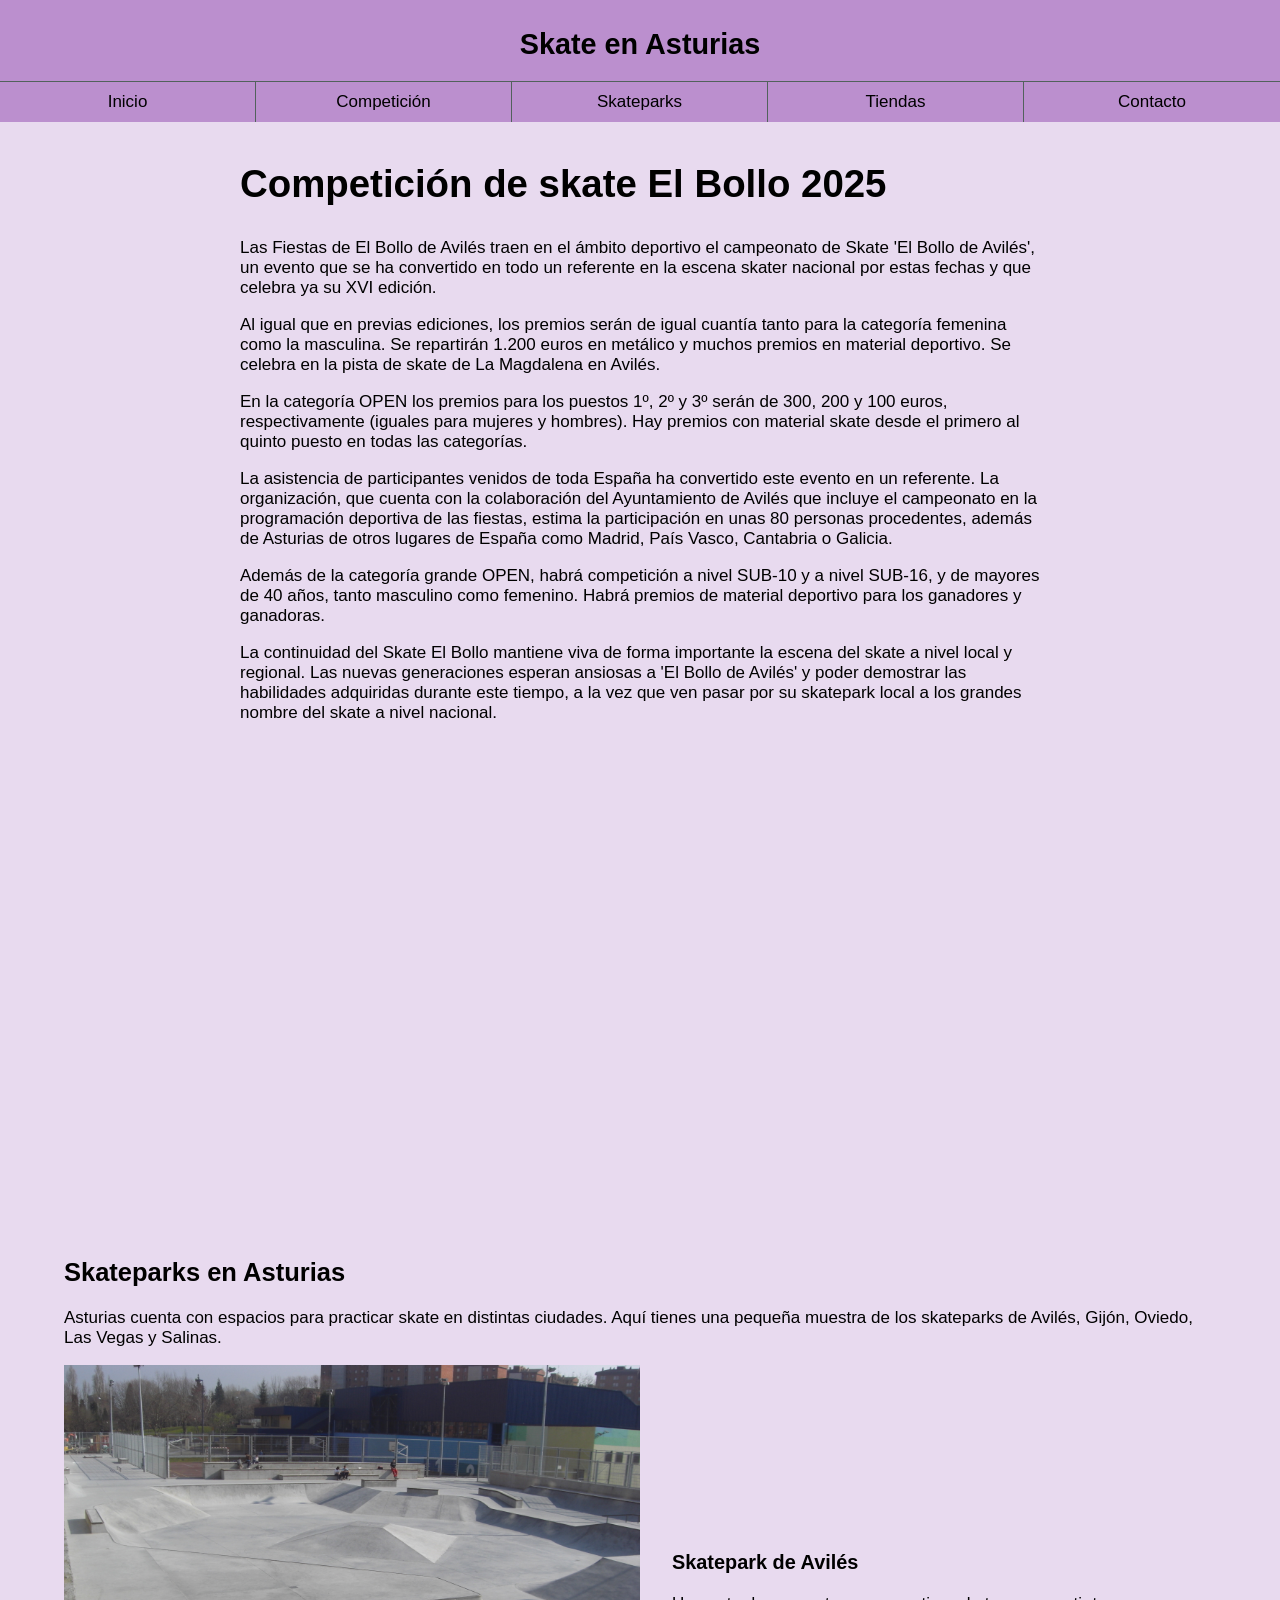
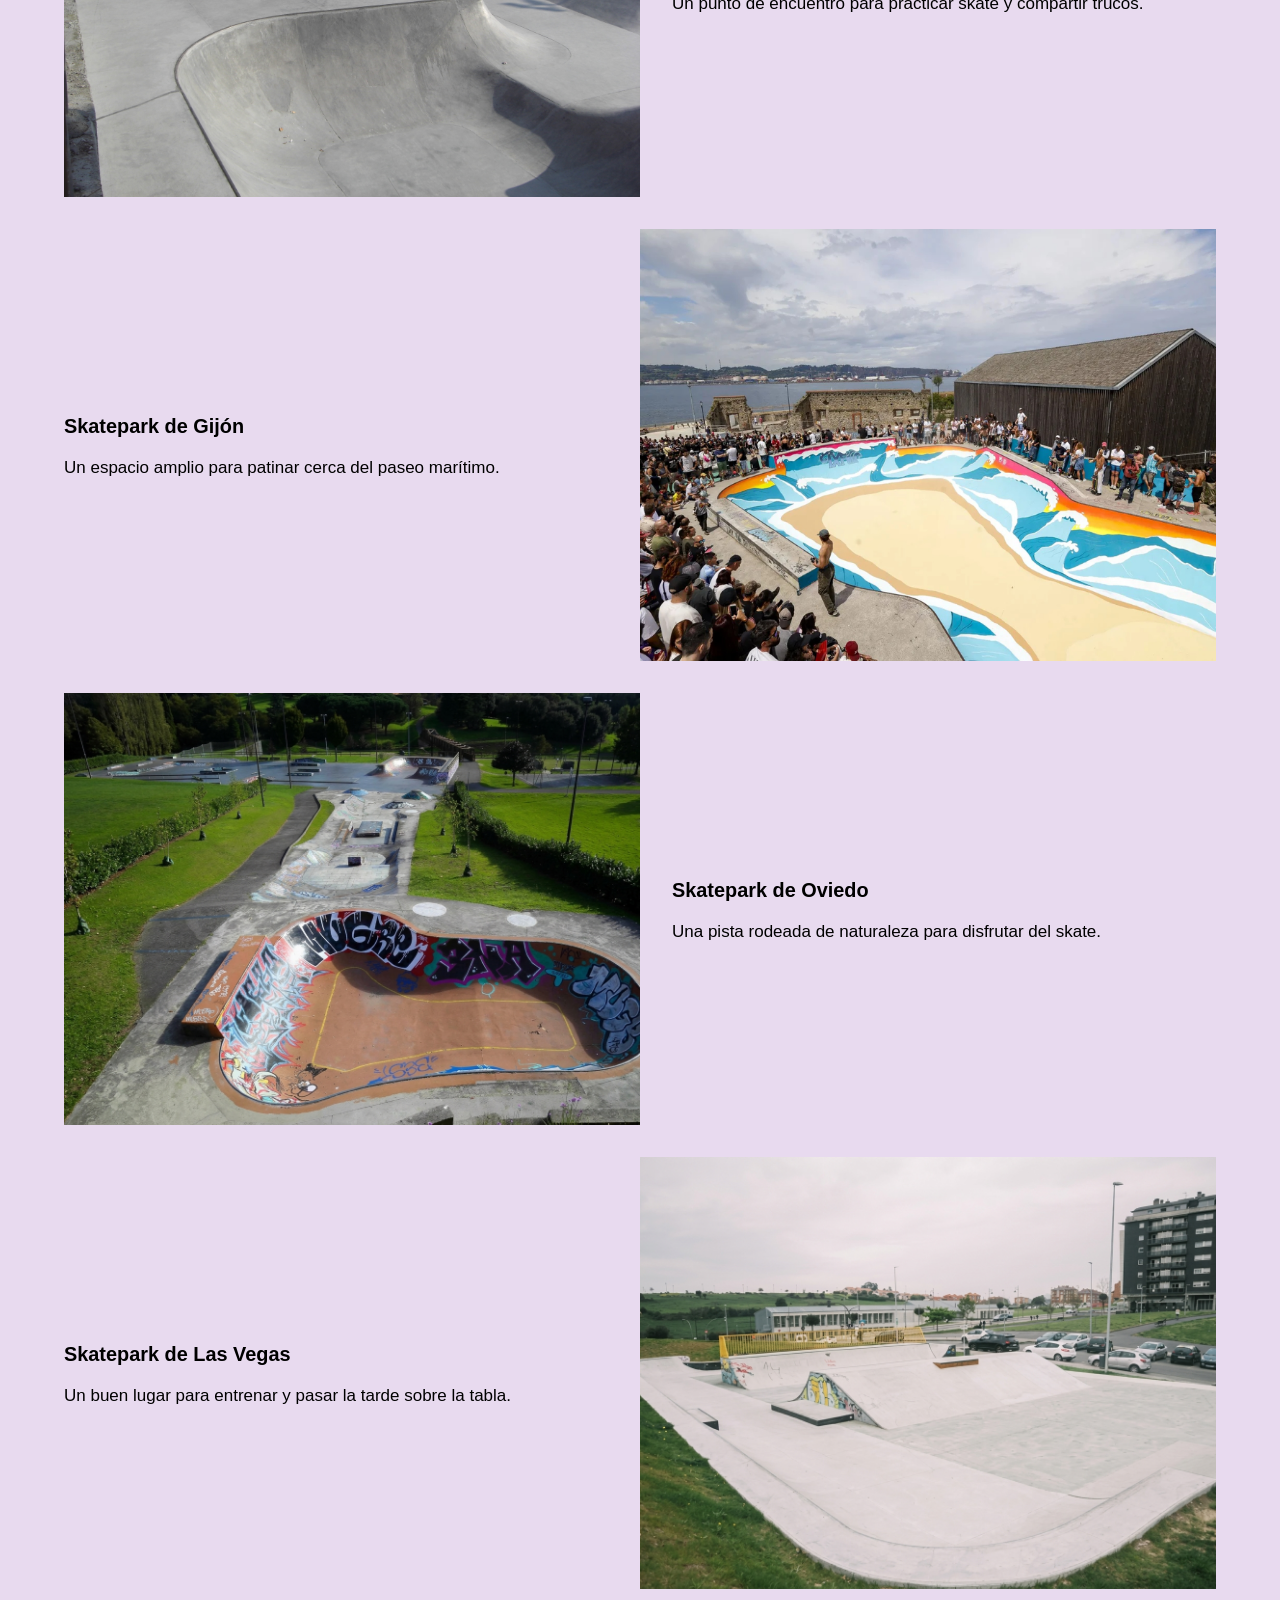
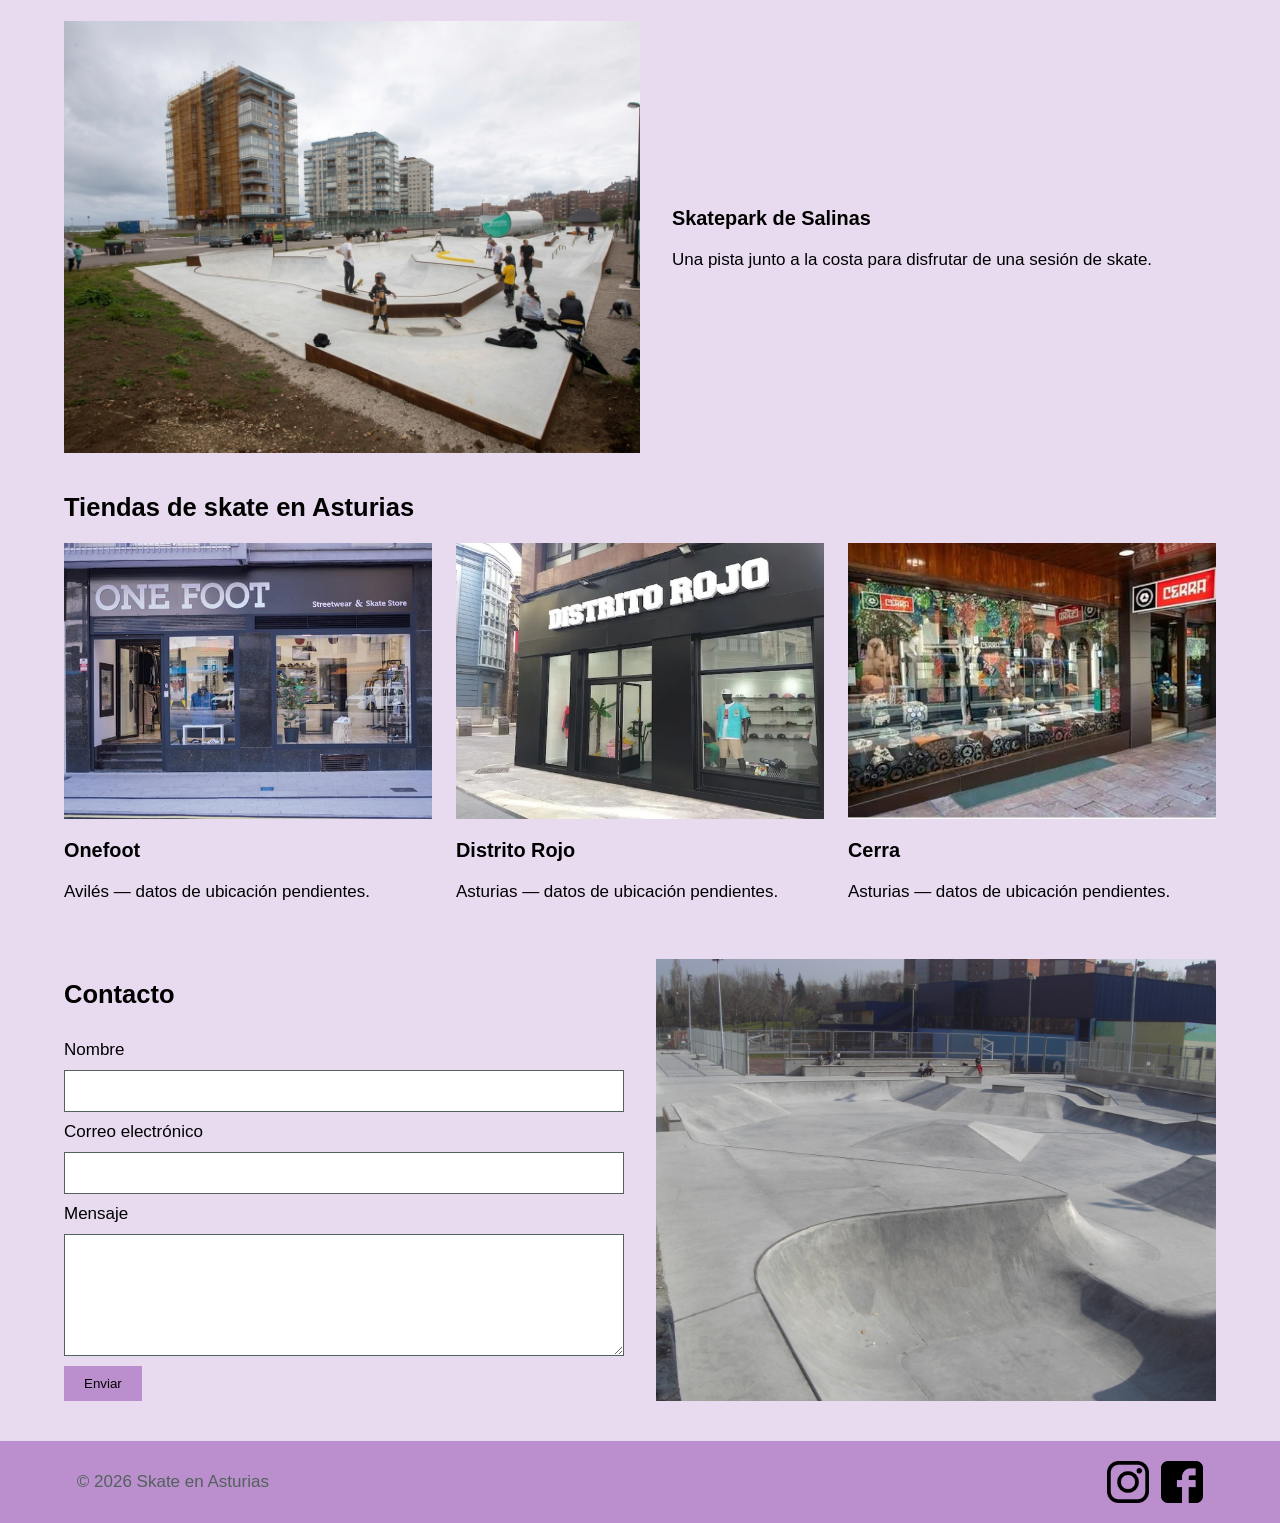
<file: index.html>
<!doctype html>
<html lang="es">
  <head>
    <meta charset="utf-8" />
    <meta name="viewport" content="width=device-width, initial-scale=1" />
    <title>Skate en Asturias</title>
    <link rel="stylesheet" href="css/estilo.css" />
  </head>
  <body>
    <header class="site-header">
      <span class="brand">Skate en Asturias</span>
      <nav class="main-nav" aria-label="Navegación principal">
        <span>Inicio</span>
        <span>Competición</span>
        <span>Skateparks</span>
        <span>Tiendas</span>
        <span>Contacto</span>
      </nav>
    </header>

    <main>
      <section class="video-intro">
        <h1>Competición de skate El Bollo 2025</h1>
        <p>
          Las Fiestas de El Bollo de Avilés traen en el ámbito deportivo el
          campeonato de Skate 'El Bollo de Avilés', un evento que se ha
          convertido en todo un referente en la escena skater nacional por estas
          fechas y que celebra ya su XVI edición.
        </p>
        <p>
          Al igual que en previas ediciones, los premios serán de igual cuantía
          tanto para la categoría femenina como la masculina. Se repartirán
          1.200 euros en metálico y muchos premios en material deportivo. Se
          celebra en la pista de skate de La Magdalena en Avilés.
        </p>
        <p>
          En la categoría OPEN los premios para los puestos 1º, 2º y 3º serán de
          300, 200 y 100 euros, respectivamente (iguales para mujeres y
          hombres). Hay premios con material skate desde el primero al quinto
          puesto en todas las categorías.
        </p>
        <p>
          La asistencia de participantes venidos de toda España ha convertido
          este evento en un referente. La organización, que cuenta con la
          colaboración del Ayuntamiento de Avilés que incluye el campeonato en
          la programación deportiva de las fiestas, estima la participación en
          unas 80 personas procedentes, además de Asturias de otros lugares de
          España como Madrid, País Vasco, Cantabria o Galicia.
        </p>
        <p>
          Además de la categoría grande OPEN, habrá competición a nivel SUB-10 y
          a nivel SUB-16, y de mayores de 40 años, tanto masculino como
          femenino. Habrá premios de material deportivo para los ganadores y
          ganadoras.
        </p>
        <p>
          La continuidad del Skate El Bollo mantiene viva de forma importante la
          escena del skate a nivel local y regional. Las nuevas generaciones
          esperan ansiosas a 'El Bollo de Avilés' y poder demostrar las
          habilidades adquiridas durante este tiempo, a la vez que ven pasar por
          su skatepark local a los grandes nombre del skate a nivel nacional.
        </p>
      </section>
      <div class="video-container">
        <iframe
          src="https://www.youtube.com/embed/Punv_DH_HBw"
          title="Competicion de skate el bollo 2025"
          allow="
            accelerometer;
            autoplay;
            clipboard-write;
            encrypted-media;
            gyroscope;
            picture-in-picture;
            web-share;
          "
          referrerpolicy="strict-origin-when-cross-origin"
          allowfullscreen
        ></iframe>
      </div>

      <section class="skateparks" aria-labelledby="skateparks-title">
        <div class="skateparks-intro">
          <h2 id="skateparks-title">Skateparks en Asturias</h2>
          <p>
            Asturias cuenta con espacios para practicar skate en distintas
            ciudades. Aquí tienes una pequeña muestra de los skateparks de
            Avilés, Gijón, Oviedo, Las Vegas y Salinas.
          </p>
        </div>

        <div class="skatepark-gallery">
          <article class="skatepark-item">
            <img
              src="imagenes/skateparkAviles.jpg"
              alt="Vista del skatepark de Avilés"
              loading="lazy"
            />
            <div class="skatepark-info">
              <h3>Skatepark de Avilés</h3>
              <p>
                Un punto de encuentro para practicar skate y compartir trucos.
              </p>
            </div>
          </article>
          <article class="skatepark-item">
            <img
              src="imagenes/skateparkGijon.jpg"
              alt="Skatepark de Gijón junto al paseo marítimo"
              loading="lazy"
            />
            <div class="skatepark-info">
              <h3>Skatepark de Gijón</h3>
              <p>Un espacio amplio para patinar cerca del paseo marítimo.</p>
            </div>
          </article>
          <article class="skatepark-item">
            <img
              src="imagenes/skateparkOviedo.jpg"
              alt="Skatepark de Oviedo rodeado de zonas verdes"
              loading="lazy"
            />
            <div class="skatepark-info">
              <h3>Skatepark de Oviedo</h3>
              <p>Una pista rodeada de naturaleza para disfrutar del skate.</p>
            </div>
          </article>
          <article class="skatepark-item">
            <img
              src="imagenes/skateparkLasVegas.jpg"
              alt="Skatepark de Las Vegas"
              loading="lazy"
            />
            <div class="skatepark-info">
              <h3>Skatepark de Las Vegas</h3>
              <p>
                Un buen lugar para entrenar y pasar la tarde sobre la tabla.
              </p>
            </div>
          </article>
          <article class="skatepark-item">
            <img
              src="imagenes/skateparkSalinas.jpg"
              alt="Skatepark de Salinas"
              loading="lazy"
            />
            <div class="skatepark-info">
              <h3>Skatepark de Salinas</h3>
              <p>
                Una pista junto a la costa para disfrutar de una sesión de
                skate.
              </p>
            </div>
          </article>
        </div>
      </section>

      <section class="tiendas" aria-labelledby="tiendas-title">
        <h2 id="tiendas-title">Tiendas de skate en Asturias</h2>
        <div class="tiendas-grid">
          <article class="tienda-card">
            <img
              class="tienda-foto"
              src="imagenes/onefoot.jpg"
              alt="Fachada de la tienda Onefoot"
              loading="lazy"
            />
            <h3>Onefoot</h3>
            <p>Avilés — datos de ubicación pendientes.</p>
          </article>
          <article class="tienda-card">
            <img
              class="tienda-foto"
              src="imagenes/distritorojo.jpg"
              alt="Fachada de la tienda Distrito Rojo"
              loading="lazy"
            />
            <h3>Distrito Rojo</h3>
            <p>Asturias — datos de ubicación pendientes.</p>
          </article>
          <article class="tienda-card">
            <img
              class="tienda-foto"
              src="imagenes/cerra.jpg"
              alt="Fachada de la tienda Cerra"
              loading="lazy"
            />
            <h3>Cerra</h3>
            <p>Asturias — datos de ubicación pendientes.</p>
          </article>
        </div>
      </section>

      <section class="contacto" aria-labelledby="contacto-title">
        <div class="contacto-grid">
          <form class="contacto-formulario">
            <h2 id="contacto-title">Contacto</h2>
            <label for="nombre">Nombre</label>
            <input id="nombre" name="nombre" type="text" />

            <label for="email">Correo electrónico</label>
            <input id="email" name="email" type="email" />

            <label for="mensaje">Mensaje</label>
            <textarea id="mensaje" name="mensaje" rows="5"></textarea>

            <button type="submit">Enviar</button>
          </form>

          <img
            class="contacto-foto"
            src="imagenes/skateparkAviles.jpg"
            alt="Pista de skate para la sección de contacto"
          />
        </div>
      </section>
    </main>

    <footer class="site-footer" id="contacto-pie">
      <span>© 2026 Skate en Asturias</span>
      <div class="footer-social" aria-label="Redes sociales">
        <a href="#" aria-label="Instagram">
          <img src="imagenes/instagram.png" alt="" width="42" height="42" />
        </a>
        <a href="#" aria-label="Facebook">
          <img src="imagenes/facebook.png" alt="" width="42" height="42" />
        </a>
      </div>
    </footer>
  </body>
</html>
</file>
<file: css/estilo.css>
* {
  box-sizing: border-box;
}

body {
  display: flex;
  flex-direction: column;
  min-height: 100vh;
  margin: 0;
  font-family: Arial, sans-serif;
  color: #000;
  background: #e8daef;
}

main {
  flex: 1;
}

/* Cabecera y menú */
.site-header {
  padding-top: 28px;
  text-align: center;
  background: #bb8fce;
}

.brand {
  font-size: 1.8rem;
  font-weight: 700;
}

.main-nav {
  display: grid;
  grid-template-columns: repeat(5, 1fr);
  margin-top: 20px;
  border-top: 1px solid #52615c;
}

.main-nav span {
  padding: 10px;
  border-right: 1px solid #52615c;
}

.main-nav span:last-child {
  border-right: 0;
}

/* Bloques centrados */
.video-intro,
.video-container,
.skateparks,
.tiendas,
.contacto {
  width: 90%;
  max-width: 1000px;
  margin: 40px auto;
}

.video-intro,
.video-container {
  max-width: 800px;
}

.video-container {
  aspect-ratio: 16 / 9;
}

.video-container iframe {
  width: 100%;
  height: 100%;
  border: 0;
}

/* Galería de skateparks */
.skatepark-gallery {
  display: flex;
  flex-direction: column;
  gap: 32px;
}

.skatepark-item {
  display: flex;
  align-items: center;
  gap: 32px;
}

.skatepark-item:nth-child(even) {
  flex-direction: row-reverse;
}

.skatepark-item img {
  width: 50%;
  aspect-ratio: 4 / 3;
  object-fit: cover;
}

.skatepark-info {
  flex: 1;
}

/* Tiendas */
.tiendas-grid {
  display: grid;
  grid-template-columns: repeat(3, 1fr);
  gap: 24px;
}

.tienda-foto {
  display: block;
  width: 100%;
  aspect-ratio: 4 / 3;
  object-fit: cover;
}

/* Contacto */
.contacto-grid {
  display: grid;
  grid-template-columns: 1fr 1fr;
  gap: 32px;
}

.contacto-formulario {
  display: flex;
  flex-direction: column;
  gap: 10px;
}

.contacto-formulario input,
.contacto-formulario textarea {
  padding: 10px;
  border: 1px solid #52615c;
  font: inherit;
}

.contacto-formulario button {
  align-self: flex-start;
  padding: 10px 20px;
  border: 0;
  background: #bb8fce;
  cursor: pointer;
}

.contacto-foto {
  width: 100%;
  height: 100%;
  min-height: 280px;
  object-fit: cover;
}

/* Pie */
.site-footer {
  display: flex;
  align-items: center;
  justify-content: space-between;
  padding: 20px 6%;
  background: #bb8fce;
  color: #52615c;
}

.footer-social {
  display: flex;
  gap: 12px;
}

.footer-social img {
  display: block;
  width: 42px;
  height: 42px;
}

/* =========================================================
   MEDIA QUERIES
   - Escritorio: desde 1025px
   - Tablet:     hasta 1024px
   - Móvil:      hasta 600px
   ========================================================= */

/* Escritorio */
@media (min-width: 1025px) {
  body {
    font-size: 1.0625rem;
  }

  h1 {
    font-size: 2.4rem;
  }

  .skateparks,
  .tiendas,
  .contacto {
    max-width: 1200px;
  }
}

/* Tablet */
@media (max-width: 1024px) {
  .skatepark-item {
    gap: 20px;
  }

  .skatepark-item img {
    width: 45%;
  }
}

/* Móvil */
@media (max-width: 600px) {
  h1 {
    font-size: 1.6rem;
  }

  .main-nav {
    grid-template-columns: 1fr 1fr;
  }

  .main-nav span {
    border-right: 0;
    border-bottom: 1px solid #52615c;
  }

  .main-nav span:last-child {
    grid-column: 1 / -1;
  }

  .skatepark-item,
  .skatepark-item:nth-child(even) {
    flex-direction: column;
    align-items: stretch;
  }

  .skatepark-item img {
    width: 100%;
  }

  .tiendas-grid,
  .contacto-grid {
    grid-template-columns: 1fr;
  }

  .site-footer {
    flex-direction: column;
    gap: 12px;
  }
}
  }
}
</file>
